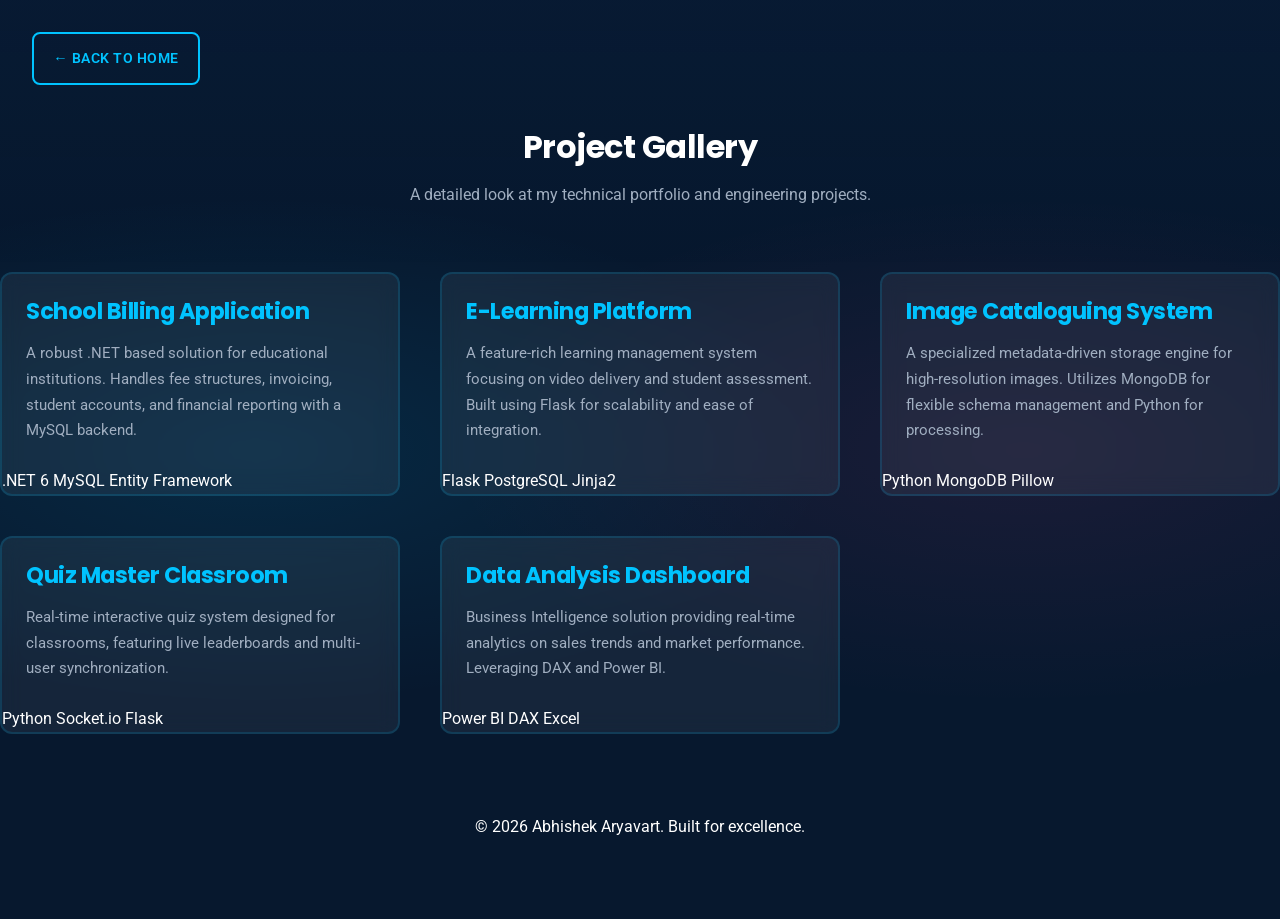
<file: projects/projects.html>
<!DOCTYPE html>
<html lang="en">

<head>
    <meta charset="UTF-8">
    <meta name="viewport" content="width=device-width, initial-scale=1.0">
    <title>All Projects | Abhishek Aryavart</title>
    <link rel="stylesheet" href="../style.css">
    <style>
        .projects-header {
            padding: 8rem 2rem 4rem;
            text-align: center;
            background: linear-gradient(rgba(28, 76, 148, 0.05), transparent);
        }

        .back-nav {
            position: fixed;
            top: 2rem;
            left: 2rem;
            z-index: 1100;
        }
    </style>
</head>

<body>
    <div class="bg-animated"></div>

    <a href="../index.html" class="back-nav btn btn-secondary" style="padding: 0.8rem 1.2rem;">&larr; Back to Home</a>

    <header class="projects-header">
        <h1 class="animate-in">Project Gallery</h1>
        <p class="animate-in" style="color: var(--text-muted); margin-top: 1rem;">A detailed look at my technical
            portfolio and engineering projects.</p>
    </header>

    <main>
        <section id="project-list" class="projects-grid">
            <!-- Project 1 -->
            <div class="project-card glass animate-in">
                <div>
                    <h3>School Billing Application</h3>
                    <p style="margin-top: 1rem;">A robust .NET based solution for educational institutions. Handles fee
                        structures, invoicing, student accounts, and financial reporting with a MySQL backend.</p>
                    <div class="project-tech">
                        <span class="tech-tag">.NET 6</span>
                        <span class="tech-tag">MySQL</span>
                        <span class="tech-tag">Entity Framework</span>
                    </div>
                </div>
            </div>

            <!-- Project 2 -->
            <div class="project-card glass animate-in">
                <div>
                    <h3>E-Learning Platform</h3>
                    <p style="margin-top: 1rem;">A feature-rich learning management system focusing on video delivery
                        and student assessment. Built using Flask for scalability and ease of integration.</p>
                    <div class="project-tech">
                        <span class="tech-tag">Flask</span>
                        <span class="tech-tag">PostgreSQL</span>
                        <span class="tech-tag">Jinja2</span>
                    </div>
                </div>
            </div>

            <!-- Project 3 -->
            <div class="project-card glass animate-in">
                <div>
                    <h3>Image Cataloguing System</h3>
                    <p style="margin-top: 1rem;">A specialized metadata-driven storage engine for high-resolution
                        images. Utilizes MongoDB for flexible schema management and Python for processing.</p>
                    <div class="project-tech">
                        <span class="tech-tag">Python</span>
                        <span class="tech-tag">MongoDB</span>
                        <span class="tech-tag">Pillow</span>
                    </div>
                </div>
            </div>

            <!-- Project 4 -->
            <div class="project-card glass animate-in">
                <div>
                    <h3>Quiz Master Classroom</h3>
                    <p style="margin-top: 1rem;">Real-time interactive quiz system designed for classrooms, featuring
                        live leaderboards and multi-user synchronization.</p>
                    <div class="project-tech">
                        <span class="tech-tag">Python</span>
                        <span class="tech-tag">Socket.io</span>
                        <span class="tech-tag">Flask</span>
                    </div>
                </div>
            </div>

            <!-- Project 5 -->
            <div class="project-card glass animate-in">
                <div>
                    <h3>Data Analysis Dashboard</h3>
                    <p style="margin-top: 1rem;">Business Intelligence solution providing real-time analytics on sales
                        trends and market performance. Leveraging DAX and Power BI.</p>
                    <div class="project-tech">
                        <span class="tech-tag">Power BI</span>
                        <span class="tech-tag">DAX</span>
                        <span class="tech-tag">Excel</span>
                    </div>
                </div>
            </div>
        </section>
    </main>

    <footer style="padding: 5rem 2rem; text-align: center; border-top: 1px solid var(--glass-border);">
        <p>&copy; 2026 Abhishek Aryavart. Built for excellence.</p>
    </footer>

    <script src="../script.js"></script>
</body>

</html>
</file>
<file: style.css>
/* 
    Modern Dark Theme Portfolio - ENHANCED
    Colors: #07182E (Dark Blue), #00c3ff (Glow Blue), #ff4da6 (Accent Pink), #ffffff (Light text)
    Fonts: Poppins (Headings), Roboto (Body)
*/

@import url('https://fonts.googleapis.com/css2?family=Poppins:wght@300;500;600;700;800&family=Roboto:wght@300;400;500;700&display=swap');

:root {
    /* Colors */
    --dark-bg: #07182E;
    --dark-bg-alt: #0a1f36;
    --glow-blue: #00c3ff;
    --glow-blue-light: #33d9ff;
    --accent-pink: #ff4da6;
    --accent-pink-light: #ff6db8;
    --text-light: #ffffff;
    --text-muted: #a0aec0;
    --text-muted-dark: #7a8fa3;
    --card-bg: rgba(255, 255, 255, 0.06);
    --card-bg-hover: rgba(255, 255, 255, 0.1);
    --card-border: rgba(0, 195, 255, 0.15);
    --card-border-hover: rgba(0, 195, 255, 0.4);
    --grad-glow: linear-gradient(135deg, #00c3ff, #ff4da6);
    --grad-glow-alt: linear-gradient(135deg, #ff4da6, #00c3ff);
    --grad-blue: linear-gradient(135deg, #00c3ff, #0fa3e9);
    --grad-pink: linear-gradient(135deg, #ff4da6, #ff006e);
    --grad-dark: linear-gradient(135deg, #0a1f36, #07182E);
    
    /* Spacing & Transitions */
    --transition: cubic-bezier(0.4, 0, 0.2, 1);
    --transition-fast: 0.25s var(--transition);
    --transition-smooth: 0.35s var(--transition);
    --transition-slow: 0.6s var(--transition);
    
    /* Shadows */
    --shadow-sm: 0 4px 6px rgba(0, 0, 0, 0.1);
    --shadow-md: 0 10px 25px rgba(0, 195, 255, 0.15);
    --shadow-lg: 0 20px 50px rgba(0, 195, 255, 0.2);
}

/* Reset */
* {
    margin: 0;
    padding: 0;
    box-sizing: border-box;
    scroll-behavior: smooth;
}

html {
    scroll-behavior: smooth;
}

body {
    font-family: 'Roboto', sans-serif;
    background: var(--dark-bg);
    color: var(--text-light);
    line-height: 1.6;
    overflow-x: hidden;
    position: relative;
}

h1, h2, h3, h4, h5, h6 {
    font-family: 'Poppins', sans-serif;
    font-weight: 700;
    line-height: 1.2;
    letter-spacing: -0.5px;
}

a {
    text-decoration: none;
    color: inherit;
    transition: var(--transition-fast);
}

/* Animated Background */
.bg-animated {
    position: fixed;
    top: 0;
    left: 0;
    width: 100%;
    height: 100%;
    z-index: -1;
    background: radial-gradient(ellipse at 20% 50%, rgba(0, 195, 255, 0.1) 0%, transparent 40%),
                radial-gradient(ellipse at 80% 50%, rgba(255, 77, 166, 0.08) 0%, transparent 40%),
                var(--dark-bg);
    pointer-events: none;
}

/* Blob Animations */
.blob {
    position: fixed;
    z-index: -1;
    opacity: 0.3;
    filter: blur(40px);
    pointer-events: none;
}

.blob-1 {
    top: -20%;
    right: -10%;
    width: 500px;
    height: 500px;
    background: var(--glow-blue);
    animation: blob-animation-1 8s infinite ease-in-out;
}

.blob-2 {
    bottom: -10%;
    left: -5%;
    width: 400px;
    height: 400px;
    background: var(--accent-pink);
    animation: blob-animation-2 7s infinite ease-in-out;
}

.blob-3 {
    top: 50%;
    left: 20%;
    width: 300px;
    height: 300px;
    background: var(--glow-blue);
    animation: blob-animation-3 9s infinite ease-in-out;
}

@keyframes blob-animation-1 {
    0%, 100% { transform: translate(0, 0); }
    33% { transform: translate(30px, -50px); }
    66% { transform: translate(-20px, 20px); }
}

@keyframes blob-animation-2 {
    0%, 100% { transform: translate(0, 0); }
    33% { transform: translate(-30px, -30px); }
    66% { transform: translate(30px, 20px); }
}

@keyframes blob-animation-3 {
    0%, 100% { transform: translate(0, 0); }
    33% { transform: translate(20px, 50px); }
    66% { transform: translate(-40px, -20px); }
}

/* Navigation */
.navbar {
    position: fixed;
    top: 0;
    width: 100%;
    z-index: 1000;
    padding: 1rem 2rem;
    transition: var(--transition-smooth);
    backdrop-filter: blur(5px);
}

.navbar.scrolled {
    background: rgba(7, 24, 46, 0.92);
    backdrop-filter: blur(15px);
    box-shadow: 0 8px 32px rgba(0, 195, 255, 0.1);
    padding: 0.8rem 2rem;
    border-bottom: 1px solid var(--card-border);
}

.nav-wrapper {
    max-width: 1400px;
    margin: 0 auto;
    display: flex;
    justify-content: space-between;
    align-items: center;
    gap: 2rem;
}

.logo {
    font-size: 1.8rem;
    font-weight: 800;
    background: var(--grad-glow);
    -webkit-background-clip: text;
    -webkit-text-fill-color: transparent;
    background-clip: text;
    letter-spacing: -1px;
    transition: var(--transition-fast);
}

.logo:hover {
    transform: scale(1.05);
}

.logo span {
    background: var(--grad-glow);
    -webkit-background-clip: text;
    -webkit-text-fill-color: transparent;
    background-clip: text;
}

.nav-links {
    display: flex;
    list-style: none;
    gap: 2.5rem;
}

.nav-links li a {
    position: relative;
    font-weight: 500;
    color: var(--text-muted);
    transition: var(--transition-fast);
    font-size: 0.95rem;
}

.nav-links li a:hover {
    color: var(--glow-blue);
}

.nav-links li a::after {
    content: '';
    position: absolute;
    bottom: -8px;
    left: 0;
    width: 0;
    height: 2px;
    background: var(--grad-glow);
    transition: var(--transition-smooth);
}

.nav-links li a:hover::after {
    width: 100%;
}

.resume-btn {
    padding: 0.9rem 2.2rem;
    background: var(--grad-glow);
    color: var(--dark-bg);
    border-radius: 10px;
    font-weight: 700;
    display: inline-flex;
    align-items: center;
    gap: 0.6rem;
    white-space: nowrap;
    transition: var(--transition-smooth);
    border: 2px solid var(--glow-blue);
    position: relative;
    overflow: hidden;
    font-size: 0.95rem;
    letter-spacing: 0.5px;
    text-transform: uppercase;
    margin-left: auto;
}

.resume-btn::before {
    content: '';
    position: absolute;
    top: 0;
    left: -100%;
    width: 100%;
    height: 100%;
    background: rgba(255, 255, 255, 0.3);
    transition: var(--transition-smooth);
    z-index: 1;
}

.resume-btn:hover::before {
    left: 100%;
}

.resume-btn:hover {
    transform: translateY(-4px);
    box-shadow: 0 15px 40px rgba(0, 195, 255, 0.5);
    background: linear-gradient(135deg, #33d9ff, #ff4da6);
}

.btn-icon {
    display: inline-block;
    animation: downloadBounce 2s ease-in-out infinite;
    font-size: 1.1em;
}

@keyframes downloadBounce {
    0%, 100% { transform: translateY(0); }
    50% { transform: translateY(4px); }
}

/* Floating Resume Button */
.floating-resume-btn {
    position: fixed;
    right: 30px;
    bottom: 30px;
    width: 70px;
    height: 70px;
    background: var(--grad-glow);
    border-radius: 50%;
    display: flex;
    flex-direction: column;
    align-items: center;
    justify-content: center;
    gap: 2px;
    z-index: 999;
    box-shadow: 0 10px 35px rgba(0, 195, 255, 0.4);
    transition: var(--transition-smooth);
    border: 3px solid var(--glow-blue);
    text-decoration: none;
    animation: floatUp 0.8s ease 0.5s backwards;
    cursor: pointer;
}

@keyframes floatUp {
    from {
        opacity: 0;
        transform: translateY(60px);
    }
    to {
        opacity: 1;
        transform: translateY(0);
    }
}

.floating-resume-btn:hover {
    transform: scale(1.15) translateY(-5px);
    box-shadow: 0 15px 50px rgba(0, 195, 255, 0.6);
    background: linear-gradient(135deg, #33d9ff, #ff4da6);
}

.floating-resume-icon {
    font-size: 1.8rem;
    animation: bounce 2s ease-in-out infinite;
}

@keyframes bounce {
    0%, 100% { transform: translateY(0); }
    50% { transform: translateY(-8px); }
}

.floating-resume-text {
    font-size: 0.7rem;
    font-weight: 800;
    text-transform: uppercase;
    letter-spacing: 1px;
    color: var(--dark-bg);
    text-align: center;
}
    background: var(--grad-glow);
    transition: var(--transition-fast);
}

.nav-link:hover::after {
    width: 100%;
}

.btn-cv {
    padding: 0.8rem 1.5rem;
    background: var(--grad-glow);
    color: var(--dark-bg);
    border-radius: 8px;
    font-weight: 600;
    display: inline-block;
    white-space: nowrap;
    transition: var(--transition-fast);
}

.btn-cv:hover {
    transform: translateY(-2px);
    box-shadow: 0 8px 20px rgba(0, 195, 255, 0.3);
}

.hamburger {
    display: none;
    flex-direction: column;
    gap: 6px;
    cursor: pointer;
}

.hamburger span {
    width: 25px;
    height: 3px;
    background: var(--glow-blue);
    border-radius: 2px;
    transition: var(--transition-fast);
}

/* Main Content */
.main-content {
    position: relative;
    z-index: 1;
}

/* Hero Section */
.hero {
    min-height: 100vh;
    display: flex;
    align-items: center;
    padding-top: 100px;
    padding-bottom: 80px;
    position: relative;
    overflow: hidden;
}

.hero::before {
    content: '';
    position: absolute;
    top: -50%;
    right: -10%;
    width: 600px;
    height: 600px;
    background: radial-gradient(circle, rgba(0, 195, 255, 0.08), transparent);
    border-radius: 50%;
    animation: float 6s ease-in-out infinite;
}

.hero::after {
    content: '';
    position: absolute;
    bottom: -30%;
    left: -5%;
    width: 500px;
    height: 500px;
    background: radial-gradient(circle, rgba(255, 77, 166, 0.06), transparent);
    border-radius: 50%;
    animation: float 8s ease-in-out infinite reverse;
}

.hero-container {
    max-width: 1400px;
    margin: 0 auto;
    width: 100%;
    padding: 0 2rem;
    display: grid;
    grid-template-columns: 1fr 1fr;
    gap: 4rem;
    align-items: center;
    position: relative;
    z-index: 2;
}

.hero-content {
    z-index: 2;
}

.hero-tag {
    display: inline-block;
    color: var(--glow-blue);
    font-size: 0.85rem;
    font-weight: 600;
    padding: 0.6rem 1.2rem;
    background: rgba(0, 195, 255, 0.1);
    border: 1px solid var(--card-border);
    border-radius: 20px;
    margin-bottom: 1.5rem;
    text-transform: uppercase;
    letter-spacing: 1px;
    animation: slideInDown 0.8s ease;
}

@keyframes slideInDown {
    from {
        opacity: 0;
        transform: translateY(-20px);
    }
    to {
        opacity: 1;
        transform: translateY(0);
    }
}

.hero h1 {
    font-size: 3.8rem;
    margin-bottom: 1.5rem;
    line-height: 1.1;
    animation: slideInUp 0.8s ease 0.1s backwards;
}

.gradient-text {
    background: var(--grad-glow);
    -webkit-background-clip: text;
    -webkit-text-fill-color: transparent;
    background-clip: text;
    display: inline;
}

.typing-text {
    background: var(--grad-glow);
    -webkit-background-clip: text;
    -webkit-text-fill-color: transparent;
    background-clip: text;
    font-weight: 600;
    font-size: 1.8rem;
    margin-bottom: 1.5rem;
    animation: slideInUp 0.8s ease 0.2s backwards;
}

.typing-text::after {
    content: '|';
    animation: blink 0.7s infinite;
    margin-left: 5px;
}

@keyframes blink {
    0%, 50% { opacity: 1; }
    51%, 100% { opacity: 0; }
}

@keyframes slideInUp {
    from {
        opacity: 0;
        transform: translateY(30px);
    }
    to {
        opacity: 1;
        transform: translateY(0);
    }
}

.hero p {
    font-size: 1.1rem;
    color: var(--text-muted);
    margin-bottom: 2.5rem;
    line-height: 1.8;
    max-width: 500px;
    animation: slideInUp 0.8s ease 0.3s backwards;
}

.hero-buttons {
    display: flex;
    gap: 1.5rem;
    margin-bottom: 3rem;
    flex-wrap: wrap;
    animation: slideInUp 0.8s ease 0.4s backwards;
}

.social-links {
    display: flex;
    gap: 2rem;
    animation: slideInUp 0.8s ease 0.5s backwards;
}

.social-links a {
    color: var(--glow-blue);
    font-weight: 600;
    position: relative;
    padding: 0.5rem 0;
    transition: var(--transition-fast);
}

.social-links a::after {
    content: '';
    position: absolute;
    bottom: 0;
    left: 0;
    width: 0;
    height: 2px;
    background: var(--grad-glow);
    transition: var(--transition-smooth);
}

.social-links a:hover {
    color: var(--glow-blue-light);
}

.social-links a:hover::after {
    width: 100%;
}

.btn {
    padding: 1rem 2.5rem;
    border-radius: 8px;
    font-weight: 600;
    font-size: 1rem;
    border: none;
    cursor: pointer;
    transition: var(--transition-smooth);
    position: relative;
    overflow: hidden;
    display: inline-block;
    text-transform: uppercase;
    letter-spacing: 0.5px;
    font-size: 0.9rem;
}

.btn::before {
    content: '';
    position: absolute;
    top: 0;
    left: -100%;
    width: 100%;
    height: 100%;
    background: rgba(255, 255, 255, 0.2);
    transition: var(--transition-smooth);
}

.btn:hover::before {
    left: 100%;
}

.btn-primary {
    background: var(--grad-glow);
    color: var(--dark-bg);
}

.btn-primary:hover {
    transform: translateY(-4px);
    box-shadow: var(--shadow-lg);
}

.btn-secondary {
    background: transparent;
    color: var(--glow-blue);
    border: 2px solid var(--glow-blue);
}

.btn-secondary:hover {
    background: rgba(0, 195, 255, 0.15);
    transform: translateY(-4px);
    box-shadow: 0 10px 25px rgba(0, 195, 255, 0.2);
}

.hero-socials {
    display: flex;
    gap: 1.5rem;
}

.social-icon {
    width: 50px;
    height: 50px;
    border-radius: 50%;
    background: var(--card-bg);
    border: 2px solid var(--card-border);
    display: flex;
    align-items: center;
    justify-content: center;
    color: var(--glow-blue);
    transition: var(--transition-fast);
}

.social-icon:hover {
    background: var(--glow-blue);
    color: var(--dark-bg);
    transform: translateY(-5px);
    border-color: var(--glow-blue);
}

/* Hero Image */
.hero-image {
    position: relative;
    display: flex;
    justify-content: center;
    align-items: center;
    animation: slideInRight 0.8s ease 0.2s backwards;
}

@keyframes slideInRight {
    from {
        opacity: 0;
        transform: translateX(40px);
    }
    to {
        opacity: 1;
        transform: translateX(0);
    }
}

.glow-ring {
    position: absolute;
    width: 380px;
    height: 380px;
    border-radius: 50%;
    background: conic-gradient(from 0deg, var(--glow-blue), var(--accent-pink), var(--glow-blue));
    animation: spin 5s linear infinite;
    z-index: 1;
    filter: blur(20px);
}

@keyframes spin {
    0% { transform: rotate(0deg); }
    100% { transform: rotate(360deg); }
}

@keyframes float {
    0%, 100% { transform: translateY(0px); }
    50% { transform: translateY(-20px); }
}

.profile-img {
    width: 320px;
    height: 320px;
    border-radius: 50%;
    object-fit: cover;
    border: 8px solid var(--dark-bg);
    position: relative;
    z-index: 2;
    box-shadow: 0 0 50px rgba(0, 195, 255, 0.4), inset 0 0 50px rgba(0, 195, 255, 0.1);
    transition: var(--transition-smooth);
}

.profile-img:hover {
    transform: scale(1.08) rotateZ(5deg);
    box-shadow: 0 0 80px rgba(0, 195, 255, 0.6), inset 0 0 50px rgba(0, 195, 255, 0.15);
}

/* Stats Section */
.stats-section {
    max-width: 1400px;
    margin: 4rem auto 0;
    padding: 4rem 2rem;
    position: relative;
    z-index: 2;
}

.stats-grid {
    display: grid;
    grid-template-columns: repeat(auto-fit, minmax(200px, 1fr));
    gap: 2rem;
}

.stat-card {
    background: var(--card-bg);
    border: 2px solid var(--card-border);
    border-radius: 12px;
    padding: 2.5rem;
    text-align: center;
    backdrop-filter: blur(10px);
    transition: var(--transition-smooth);
    position: relative;
    overflow: hidden;
}

.stat-card::before {
    content: '';
    position: absolute;
    top: 0;
    left: 0;
    width: 100%;
    height: 4px;
    background: var(--grad-glow);
    transform: scaleX(0);
    transform-origin: left;
    transition: var(--transition-smooth);
}

.stat-card::after {
    content: '';
    position: absolute;
    inset: 0;
    background: linear-gradient(135deg, rgba(0, 195, 255, 0.1), rgba(255, 77, 166, 0.05));
    opacity: 0;
    transition: opacity var(--transition-smooth);
}

.stat-card:hover::before {
    transform: scaleX(1);
}

.stat-card:hover::after {
    opacity: 1;
}

.stat-card:hover {
    border-color: var(--glow-blue);
    transform: translateY(-8px);
    box-shadow: var(--shadow-lg);
}

.stat-card h2 {
    font-size: 3rem;
    font-weight: 800;
    background: var(--grad-glow);
    -webkit-background-clip: text;
    -webkit-text-fill-color: transparent;
    background-clip: text;
    margin-bottom: 0.5rem;
    position: relative;
    z-index: 1;
}

.stat-card p {
    color: var(--text-muted);
    font-size: 0.95rem;
    position: relative;
    z-index: 1;
    font-weight: 500;
}

/* Section Header */
.section-header {
    text-align: center;
    margin-bottom: 4rem;
    animation: fadeInUp 0.8s ease;
}

@keyframes fadeInUp {
    from {
        opacity: 0;
        transform: translateY(30px);
    }
    to {
        opacity: 1;
        transform: translateY(0);
    }
}

.section-header h2 {
    font-size: 3.2rem;
    margin-bottom: 1rem;
    background: var(--grad-glow);
    -webkit-background-clip: text;
    -webkit-text-fill-color: transparent;
    background-clip: text;
    position: relative;
    display: inline-block;
}

.section-header h2::after {
    content: '';
    position: absolute;
    bottom: -10px;
    left: 50%;
    transform: translateX(-50%);
    width: 80px;
    height: 4px;
    background: var(--grad-glow);
    border-radius: 2px;
}

.section-header p {
    font-size: 1.1rem;
    color: var(--text-muted);
    margin-top: 2rem;
}

/* About Section */
.about-section {
    max-width: 1400px;
    margin: 0 auto;
    padding: 4rem 2rem;
    position: relative;
    z-index: 2;
}

.about-content {
    animation: fadeInUp 0.8s ease 0.2s backwards;
}

.about-content p {
    font-size: 1.05rem;
    color: var(--text-muted);
    margin-bottom: 1.8rem;
    line-height: 1.9;
    max-width: 800px;
}

.about-highlights {
    display: grid;
    grid-template-columns: repeat(auto-fit, minmax(220px, 1fr));
    gap: 1.5rem;
    margin-top: 2.5rem;
}

.highlight {
    background: linear-gradient(135deg, rgba(0, 195, 255, 0.1), rgba(255, 77, 166, 0.08));
    border: 1px solid var(--card-border);
    padding: 1.2rem;
    border-radius: 8px;
    color: var(--text-light);
    font-weight: 500;
    transition: var(--transition-smooth);
    text-align: center;
}

.highlight:hover {
    background: linear-gradient(135deg, rgba(0, 195, 255, 0.2), rgba(255, 77, 166, 0.15));
    border-color: var(--glow-blue);
    transform: translateY(-4px);
    box-shadow: 0 8px 20px rgba(0, 195, 255, 0.15);
}

/* Skills Section */
.skills-section {
    max-width: 1400px;
    margin: 0 auto;
    padding: 4rem 2rem;
    position: relative;
    z-index: 2;
}

.skills-grid {
    display: grid;
    grid-template-columns: repeat(auto-fill, minmax(280px, 1fr));
    gap: 2rem;
    animation: fadeInUp 0.8s ease 0.3s backwards;
}

.skill-card {
    background: var(--card-bg);
    border: 2px solid var(--card-border);
    border-radius: 12px;
    padding: 2.5rem;
    backdrop-filter: blur(10px);
    transition: var(--transition-smooth);
    position: relative;
    overflow: hidden;
    display: flex;
    flex-direction: column;
}

.skill-card::before {
    content: '';
    position: absolute;
    top: 0;
    left: 0;
    width: 100%;
    height: 100%;
    background: linear-gradient(135deg, rgba(0, 195, 255, 0.08), rgba(255, 77, 166, 0.08));
    opacity: 0;
    transition: opacity var(--transition-smooth);
    z-index: 0;
}

.skill-card::after {
    content: '';
    position: absolute;
    top: -50%;
    right: -50%;
    width: 200px;
    height: 200px;
    background: radial-gradient(circle, rgba(0, 195, 255, 0.1), transparent);
    transition: all var(--transition-slow);
    z-index: 0;
}

.skill-card:hover {
    border-color: var(--glow-blue);
    transform: translateY(-12px);
    box-shadow: var(--shadow-lg);
}

.skill-card:hover::before {
    opacity: 1;
}

.skill-card:hover::after {
    top: -20%;
    right: -20%;
}

.skill-card h3 {
    color: var(--glow-blue);
    margin-bottom: 0.8rem;
    position: relative;
    z-index: 1;
    font-size: 1.3rem;
}

.skill-card p {
    color: var(--text-muted);
    font-size: 0.95rem;
    position: relative;
    z-index: 1;
    flex-grow: 1;
}

/* Projects Section */
.projects-section {
    max-width: 1400px;
    margin: 0 auto;
    padding: 4rem 2rem;
    position: relative;
    z-index: 2;
}

.projects-grid {
    display: grid;
    grid-template-columns: repeat(auto-fill, minmax(320px, 1fr));
    gap: 2.5rem;
    animation: fadeInUp 0.8s ease 0.3s backwards;
}

.project-card {
    background: var(--card-bg);
    border: 2px solid var(--card-border);
    border-radius: 12px;
    overflow: hidden;
    backdrop-filter: blur(10px);
    transition: var(--transition-smooth);
    display: flex;
    flex-direction: column;
    position: relative;
    group: "card";
}

.project-card::before {
    content: '';
    position: absolute;
    top: -100%;
    right: -100%;
    width: 300px;
    height: 300px;
    background: radial-gradient(circle, rgba(0, 195, 255, 0.2), transparent);
    transition: all var(--transition-slow);
    pointer-events: none;
    z-index: 1;
}

.project-card:hover {
    border-color: var(--glow-blue);
    transform: translateY(-12px);
    box-shadow: var(--shadow-lg);
}

.project-card:hover::before {
    top: -50%;
    right: -50%;
}

.project-card h3 {
    color: var(--glow-blue);
    font-size: 1.4rem;
    margin-bottom: 1rem;
    padding: 1.5rem 1.5rem 0;
    position: relative;
    z-index: 2;
}

.project-card p {
    color: var(--text-muted);
    font-size: 0.95rem;
    padding: 0 1.5rem;
    margin-bottom: 1.5rem;
    flex: 1;
    position: relative;
    z-index: 2;
    line-height: 1.7;
}

/* Project card — featured variant */
.project-card--featured {
    border-color: rgba(0, 195, 255, 0.45);
    background: linear-gradient(135deg, rgba(0, 195, 255, 0.08), rgba(255, 77, 166, 0.08));
    position: relative;
}

.project-card--featured:hover {
    border-color: var(--glow-blue);
    box-shadow: 0 25px 60px rgba(0, 195, 255, 0.3);
}

.project-badge {
    display: inline-block;
    background: var(--grad-glow);
    color: var(--dark-bg);
    font-size: 0.72rem;
    font-weight: 700;
    text-transform: uppercase;
    letter-spacing: 1px;
    padding: 0.3rem 0.9rem;
    border-radius: 20px;
    margin: 1.5rem 1.5rem 0;
    position: relative;
    z-index: 2;
}

/* Project tech tags */
.project-tags {
    display: flex;
    flex-wrap: wrap;
    gap: 0.5rem;
    padding: 0 1.5rem 1.5rem;
    position: relative;
    z-index: 2;
}

.project-tag {
    background: rgba(0, 195, 255, 0.12);
    border: 1px solid rgba(0, 195, 255, 0.3);
    color: var(--glow-blue);
    font-size: 0.78rem;
    font-weight: 600;
    padding: 0.3rem 0.8rem;
    border-radius: 20px;
    transition: var(--transition-fast);
}

.project-tag:hover {
    background: rgba(0, 195, 255, 0.25);
    border-color: var(--glow-blue);
}


.experience-section {
    max-width: 1400px;
    margin: 0 auto;
    padding: 4rem 2rem;
    position: relative;
    z-index: 2;
}

.timeline {
    position: relative;
    animation: fadeInUp 0.8s ease 0.3s backwards;
}

.timeline::before {
    content: '';
    position: absolute;
    left: 30px;
    top: 0;
    bottom: 0;
    width: 2px;
    background: var(--grad-glow);
}

.timeline-item {
    margin-bottom: 3rem;
    margin-left: 100px;
    position: relative;
    background: var(--card-bg);
    border: 2px solid var(--card-border);
    padding: 2rem;
    border-radius: 12px;
    transition: var(--transition-smooth);
}

.timeline-item::before {
    content: '';
    position: absolute;
    width: 16px;
    height: 16px;
    background: var(--grad-glow);
    border: 4px solid var(--dark-bg);
    border-radius: 50%;
    left: -85px;
    top: 30px;
    box-shadow: 0 0 20px rgba(0, 195, 255, 0.5);
}

.timeline-item:hover {
    border-color: var(--glow-blue);
    transform: translateX(10px);
    box-shadow: var(--shadow-md);
}

.timeline-item h3 {
    color: var(--glow-blue);
    font-size: 1.3rem;
    margin-bottom: 0.5rem;
}

.timeline-item h4 {
    color: var(--glow-blue-light);
    font-size: 1rem;
    margin-bottom: 0.5rem;
}

.timeline-item span {
    color: var(--accent-pink);
    font-size: 0.9rem;
    font-weight: 600;
    display: block;
    margin-bottom: 1rem;
}

.timeline-item ul {
    list-style: none;
    margin-top: 1rem;
}

.timeline-item li {
    color: var(--text-muted);
    margin-bottom: 0.8rem;
    padding-left: 1.5rem;
    position: relative;
}

.timeline-item li::before {
    content: '→';
    position: absolute;
    left: 0;
    color: var(--glow-blue);
    font-weight: bold;
}

/* Research Section */
.research-section {
    max-width: 1400px;
    margin: 0 auto;
    padding: 4rem 2rem;
    position: relative;
    z-index: 2;
}

.research-card {
    background: var(--card-bg);
    border: 2px solid var(--card-border);
    border-radius: 12px;
    padding: 3rem;
    backdrop-filter: blur(10px);
    transition: var(--transition-smooth);
    animation: fadeInUp 0.8s ease 0.3s backwards;
}

.research-card:hover {
    border-color: var(--glow-blue);
    transform: translateY(-8px);
    box-shadow: var(--shadow-lg);
}

.research-card h3 {
    color: var(--glow-blue);
    font-size: 1.6rem;
    margin-bottom: 1.5rem;
    line-height: 1.5;
}

.research-card p {
    color: var(--text-muted);
    font-size: 1rem;
    margin-bottom: 1rem;
    line-height: 1.8;
}

/* Certifications Section */
.certifications-section {
    max-width: 1400px;
    margin: 0 auto;
    padding: 4rem 2rem;
    position: relative;
    z-index: 2;
}

.certifications-grid {
    display: grid;
    grid-template-columns: repeat(auto-fill, minmax(250px, 1fr));
    gap: 2rem;
    animation: fadeInUp 0.8s ease 0.3s backwards;
}

.cert-card {
    background: var(--card-bg);
    border: 2px solid var(--card-border);
    border-radius: 12px;
    padding: 2.5rem;
    text-align: center;
    backdrop-filter: blur(10px);
    transition: var(--transition-smooth);
    position: relative;
    overflow: hidden;
}

.cert-card::before {
    content: '';
    position: absolute;
    top: 0;
    left: 0;
    width: 100%;
    height: 4px;
    background: var(--grad-glow);
    transform: scaleX(0);
    transform-origin: left;
    transition: var(--transition-smooth);
}

.cert-card:hover::before {
    transform: scaleX(1);
}

.cert-card:hover {
    border-color: var(--glow-blue);
    transform: translateY(-8px);
    box-shadow: var(--shadow-lg);
}

.cert-card h3 {
    color: var(--glow-blue);
    font-size: 1.2rem;
    position: relative;
    z-index: 1;
}

/* Achievements Section */
.achievements-section {
    max-width: 1400px;
    margin: 0 auto;
    padding: 4rem 2rem;
    position: relative;
    z-index: 2;
}

.achievement-grid {
    display: grid;
    grid-template-columns: repeat(auto-fill, minmax(300px, 1fr));
    gap: 2rem;
    animation: fadeInUp 0.8s ease 0.3s backwards;
}

.achievement-card {
    background: var(--card-bg);
    border: 2px solid var(--card-border);
    border-radius: 12px;
    padding: 2.5rem;
    backdrop-filter: blur(10px);
    transition: var(--transition-smooth);
    position: relative;
    overflow: hidden;
}

.achievement-card::before {
    content: '';
    position: absolute;
    top: -50%;
    right: -50%;
    width: 300px;
    height: 300px;
    background: radial-gradient(circle, rgba(0, 195, 255, 0.15), transparent);
    transition: all var(--transition-slow);
    z-index: 0;
}

.achievement-card:hover {
    border-color: var(--glow-blue);
    transform: translateY(-12px);
    box-shadow: var(--shadow-lg);
}

.achievement-card:hover::before {
    top: -30%;
    right: -30%;
}

.achievement-card h3 {
    color: var(--accent-pink);
    font-size: 1.3rem;
    margin-bottom: 1rem;
    position: relative;
    z-index: 1;
}

.achievement-card p {
    color: var(--text-muted);
    font-size: 0.95rem;
    line-height: 1.7;
    position: relative;
    z-index: 1;
}

/* Contact Section */
.contact-section {
    max-width: 1400px;
    margin: 0 auto;
    padding: 4rem 2rem;
    position: relative;
    z-index: 2;
}

.contact-container {
    display: grid;
    grid-template-columns: 1fr 1fr;
    gap: 4rem;
    animation: fadeInUp 0.8s ease 0.3s backwards;
}

.contact-info h3 {
    color: var(--glow-blue);
    font-size: 1.8rem;
    margin-bottom: 1.5rem;
}

.contact-info p {
    color: var(--text-muted);
    margin-bottom: 2rem;
    font-size: 1.05rem;
    line-height: 1.8;
}

.contact-info ul {
    list-style: none;
    margin-bottom: 2rem;
}

.contact-info li {
    color: var(--text-muted);
    margin-bottom: 1rem;
    font-size: 1rem;
}

.contact-form {
    display: flex;
    flex-direction: column;
    gap: 1.5rem;
}

.contact-form input,
.contact-form textarea {
    background: var(--card-bg);
    border: 2px solid var(--card-border);
    border-radius: 8px;
    padding: 1.2rem;
    color: var(--text-light);
    font-family: 'Roboto', sans-serif;
    font-size: 1rem;
    transition: var(--transition-smooth);
}

.contact-form input::placeholder,
.contact-form textarea::placeholder {
    color: var(--text-muted-dark);
}

.contact-form input:focus,
.contact-form textarea:focus {
    outline: none;
    border-color: var(--glow-blue);
    background: rgba(0, 195, 255, 0.08);
    box-shadow: 0 0 20px rgba(0, 195, 255, 0.2);
}

/* Form message feedback */
.form-message {
    font-size: 0.95rem;
    font-weight: 500;
    padding: 0;
    border-radius: 8px;
    transition: var(--transition-smooth);
}

.form-message:not(:empty) {
    padding: 1rem 1.2rem;
}

.form-message.success {
    background: rgba(0, 195, 255, 0.12);
    border: 1px solid rgba(0, 195, 255, 0.4);
    color: var(--glow-blue);
}

.form-message.error {
    background: rgba(255, 77, 166, 0.12);
    border: 1px solid rgba(255, 77, 166, 0.4);
    color: var(--accent-pink);
}

/* Footer */
.footer {
    background: linear-gradient(135deg, rgba(7, 24, 46, 0.9), rgba(10, 31, 54, 0.8));
    backdrop-filter: blur(10px);
    border-top: 2px solid var(--card-border);
    padding: 3.5rem 2rem;
    margin-top: 6rem;
    position: relative;
    z-index: 2;
}

.footer::before {
    content: '';
    position: absolute;
    top: 0;
    left: 0;
    right: 0;
    height: 1px;
    background: linear-gradient(90deg, transparent, var(--glow-blue), transparent);
}

.footer .container {
    max-width: 1400px;
    margin: 0 auto;
    text-align: center;
}

.footer h3 {
    background: var(--grad-glow);
    -webkit-background-clip: text;
    -webkit-text-fill-color: transparent;
    background-clip: text;
    margin-bottom: 0.5rem;
    font-size: 1.5rem;
}

.footer p {
    color: var(--text-muted);
    margin-bottom: 1.5rem;
}

.footer-links {
    display: flex;
    justify-content: center;
    gap: 2.5rem;
    margin-bottom: 2rem;
    flex-wrap: wrap;
}

.footer-links a {
    color: var(--glow-blue);
    font-weight: 600;
    transition: var(--transition-smooth);
    position: relative;
}

.footer-links a::after {
    content: '';
    position: absolute;
    bottom: -5px;
    left: 0;
    width: 0;
    height: 2px;
    background: var(--grad-glow);
    transition: var(--transition-smooth);
}

.footer-links a:hover::after {
    width: 100%;
}

.footer-links a:hover {
    color: var(--glow-blue-light);
}

.copyright {
    color: var(--text-muted-dark);
    font-size: 0.9rem;
    margin-top: 1.5rem;
    border-top: 1px solid var(--card-border);
    padding-top: 1.5rem;
}

/* Animations */
.animate-fade-in {
    opacity: 0;
    transform: translateY(20px);
    animation: fadeInUp 0.8s ease forwards;
}

@keyframes fadeInUp {
    to {
        opacity: 1;
        transform: translateY(0);
    }
}

/* Responsive Design */
@media (max-width: 1024px) {
    .hero-container {
        grid-template-columns: 1fr;
        gap: 3rem;
    }

    .hero h1 {
        font-size: 3rem;
    }

    .contact-container {
        grid-template-columns: 1fr;
        gap: 3rem;
    }

    .nav-links {
        gap: 1.5rem;
    }

    .section-header h2 {
        font-size: 2.5rem;
    }

    .floating-resume-btn {
        width: 65px;
        height: 65px;
    }
}

@media (max-width: 768px) {
    .navbar {
        padding: 0.8rem 1.5rem;
    }

    .logo {
        font-size: 1.4rem;
    }

    .nav-links {
        display: none;
    }

    .resume-btn {
        display: none;
    }

    .hamburger {
        display: flex;
    }

    .hero {
        padding-top: 80px;
        padding-bottom: 40px;
    }

    .hero h1 {
        font-size: 2.2rem;
    }

    .typing-text {
        font-size: 1.3rem;
    }

    .hero p {
        font-size: 1rem;
    }

    .hero-image {
        display: flex;
        order: -1;
    }

    .glow-ring {
        width: 250px;
        height: 250px;
    }

    .profile-img {
        width: 220px;
        height: 220px;
    }

    .section-header h2 {
        font-size: 2rem;
    }

    .skills-grid {
        grid-template-columns: repeat(auto-fill, minmax(200px, 1fr));
    }

    .projects-grid {
        grid-template-columns: 1fr;
    }

    .certifications-grid {
        grid-template-columns: repeat(auto-fill, minmax(200px, 1fr));
    }

    .achievement-grid {
        grid-template-columns: 1fr;
    }

    .hero-buttons {
        flex-direction: column;
    }

    .btn {
        width: 100%;
        text-align: center;
    }

    .social-links {
        justify-content: flex-start;
    }

    .timeline::before {
        left: 10px;
    }

    .timeline-item {
        margin-left: 60px;
    }

    .timeline-item::before {
        left: -55px;
    }

    .section-header h2::after {
        width: 60px;
    }

    .floating-resume-btn {
        width: 60px;
        height: 60px;
        right: 20px;
        bottom: 20px;
    }

    .floating-resume-icon {
        font-size: 1.5rem;
    }

    .floating-resume-text {
        font-size: 0.6rem;
    }

    .resume-btn {
        display: none;
    }
}

@media (max-width: 480px) {
    .floating-resume-btn {
        width: 55px;
        height: 55px;
        right: 15px;
        bottom: 15px;
    }

    .floating-resume-icon {
        font-size: 1.3rem;
    }

    .floating-resume-text {
        font-size: 0.55rem;
    }
}
</file>
